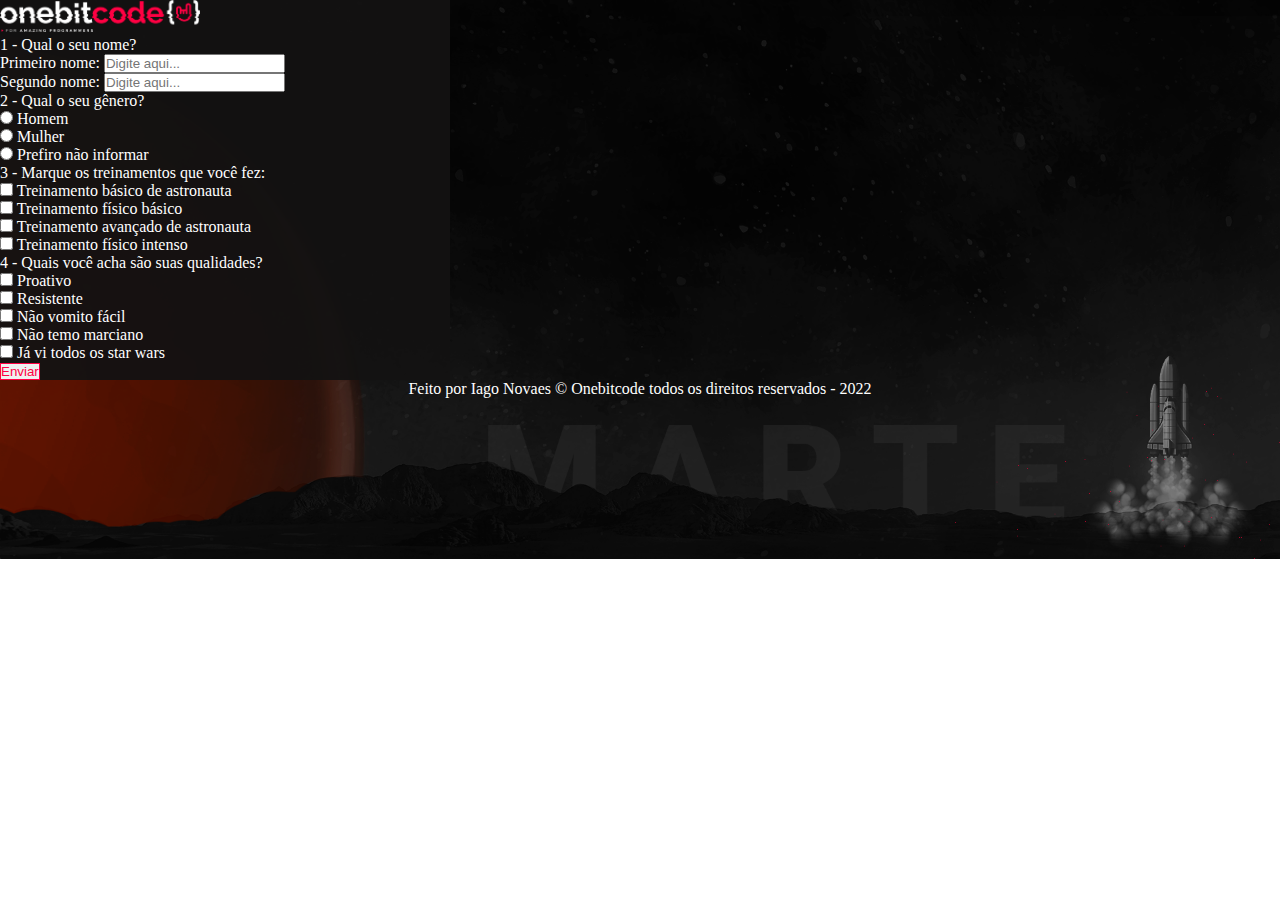
<file: index.html>
<!DOCTYPE html>
<html lang="pt-br">

<head>
  <meta charset="UTF-8">
  <meta http-equiv="X-UA-Compatible" content="IE=edge">
  <meta name="viewport" content="width=device-width, initial-scale=1.0">
  <!-- CSS Bootstrap -->
  <link href="https://cdn.jsdelivr.net/npm/bootstrap@5.2.3/dist/css/bootstrap.min.css" rel="stylesheet"
    integrity="sha384-rbsA2VBKQhggwzxH7pPCaAqO46MgnOM80zW1RWuH61DGLwZJEdK2Kadq2F9CUG65" crossorigin="anonymous">

  <link rel="stylesheet" href="./style.css">

  <!-- Favicon -->
  <link rel="shortcut icon" href="./imagens/FAVICON-SPACEX.png" type="image/x-icon">

  <title>Rumo a Marte - OnebitX</title>
</head>



<body class="py-5 img-fluid">
  <div class="container px-4 formBody">
    <div class="text-center">
      <img class="img-fluid mt-4 mb-3 topLogo" src="./imagens/logoOneBitDark.png" alt="">
    </div>
    <!-- formulário -->
    <p class="paragrafo my-2">1 - Qual o seu nome?</p>
    <div class="input-group">
      <span id="span1" class="input-group-text">Primeiro nome:</span>
      <input class="form-control" placeholder="Digite aqui...">
    </div>
    <!-- primeira divisão -->
    <div class="input-group py-3">
      <span id="span2 " class="input-group-text">Segundo nome:</span>
      <input class="form-control" placeholder="Digite aqui...">
    </div>
    <!-- Segunda divisão do form -->
    <p class="mt-1 paragrafo">2 - Qual o seu gênero? </p>
    <div class="form-check">
      <input class="form-check-input" type="radio" name="flexRadio" id="flexRadio1">
      <label class="form-check-label paragrafo" for="flexRadio">Homem</label>
    </div>
    <div class="form-check">
      <input class="form-check-input" type="radio" name="flexRadio" id="flexRadio2">
      <label class="form-check-label paragrafo" for="flexRadio">Mulher</label>
    </div>
    <div class="form-check">
      <input class="form-check-input" type="radio" name="flexRadio" id="flexRadio3">
      <label class="form-check-label paragrafo" for="flexRadio">Prefiro não informar</label>
    </div>
    <!-- terceira divisao -->
    <P class="paragrafo mt-2">3 - Marque os treinamentos que você fez:</P>
    <div class="form-switch form-check py-0">
      <input class="form-check-input" type="checkbox" role="switch" id="flexSwitchCheckDefault">
      <label class="form-check-label paragrafo " for="flexSwitchCheckCheckedDefault">Treinamento básico de
        astronauta</label>
    </div>
    <div class="form-switch form-check">
      <input class="form-check-input" type="checkbox" role="switch" id="flexSwitchCheckDefault">
      <label class="form-check-label paragrafo" for="flexSwitchCheckDefault2">Treinamento físico básico</label>
    </div>
    <div class="form-switch form-check">
      <input class="form-check-input" type="checkbox" role="switch" id="flexSwitchCheckDefault">
      <label class="form-check-label paragrafo" for="flexSwitchCheckDefault">Treinamento avançado de astronauta</label>
    </div>
    <div class="form-switch form-check">
      <input class="form-check-input" type="checkbox" role="switch" id="flexSwitchCheckDefault">
      <labe class="form-check-label paragrafo" for="flexSwitchCheckDefault">Treinamento físico intenso</labe>
    </div>
    <!-- quarta divisao, qualidades -->
    <p class="paragrafo mt-2">4 - Quais você acha são suas qualidades?</p>
    <div class="form-check form-check-inline ">
      <input class="form-check-input" type="checkbox" id="inlineCheckbox" value="option1">
      <label class="form-check-label paragrafo" for="inlineCheckbox">Proativo</label>
    </div>

    <div class="form-check form-check-inline">
      <input class="form-check-input" type="checkbox" id="inlineCheckbox" value="option2">
      <label class="form-check-label paragrafo" for="inlineCheckbox">Resistente</label>
    </div>

    <div class="form-check form-check-inline">
      <input class="form-check-input" type="checkbox" id="inlineCheckbox" value="option3">
      <label class="form-check-label paragrafo" for="inlineCheckbox">Não vomito fácil</label>
    </div>

    <div class="form-check form-check-inline">
      <input class="form-check-input" type="checkbox" id="inlineCheckbox" value="4">
      <label class="form-check-label paragrafo" for="inlineCheckbox">Não temo marciano</label>
    </div>

    <div class="form-check form-check-inline">
      <input class="form-check-input" type="checkbox" id="inlineCheckbox" value="5">
      <label class="form-check-label paragrafo" for="inlineCheckbox">Já vi todos os star wars</label>
    </div>
    <!-- Botao de enviar -->
    <div class=" text-center py-3 btn1">
      <button type="button" class="btn btn-outline-danger">Enviar</button>
    </div>


  </div>
  <footer class="py-4 ">
    <p class="paragrafo paragrapho">Feito por Iago Novaes &copy; Onebitcode todos os direitos reservados - 2022</p>
  </footer>

  <!-- JavaScript Bootstrap -->
  <script src="https://cdn.jsdelivr.net/npm/bootstrap@5.2.3/dist/js/bootstrap.bundle.min.js"
    integrity="sha384-kenU1KFdBIe4zVF0s0G1M5b4hcpxyD9F7jL+jjXkk+Q2h455rYXK/7HAuoJl+0I4"
    crossorigin="anonymous"></script>
  </div>
</body>

</html>
</file>
<file: style.css>
* {
    margin: 0px;
    padding: 0px;
  }
  
  body {
    background-image: url(../../imagens/backgroundLp.png);
    background-size: cover;
    background-repeat: no-repeat;
    background-position: right;
    color: white;
  }
  
  .paragrapho {
    text-align: center;
  }
  
  .topLogo {
    width: 200px;
  }
  
  .formBody {
    background-color: rgba(19, 18, 18, 0.9450980392);
    width: 450px;
    height: auto;
  }
  
  .btn {
    color: #ff0043;
    border: 1px solid #ff0043;
  }
  .btn:hover {
    background-color: #ff0043;
    color: white;
  }
  
  @media (max-width: 600px) {
    Body {
      width: 80%;
      height: auto;
      text-align: center;
    }
  }
  
  /*# sourceMappingURL=style.css.map */
</file>
